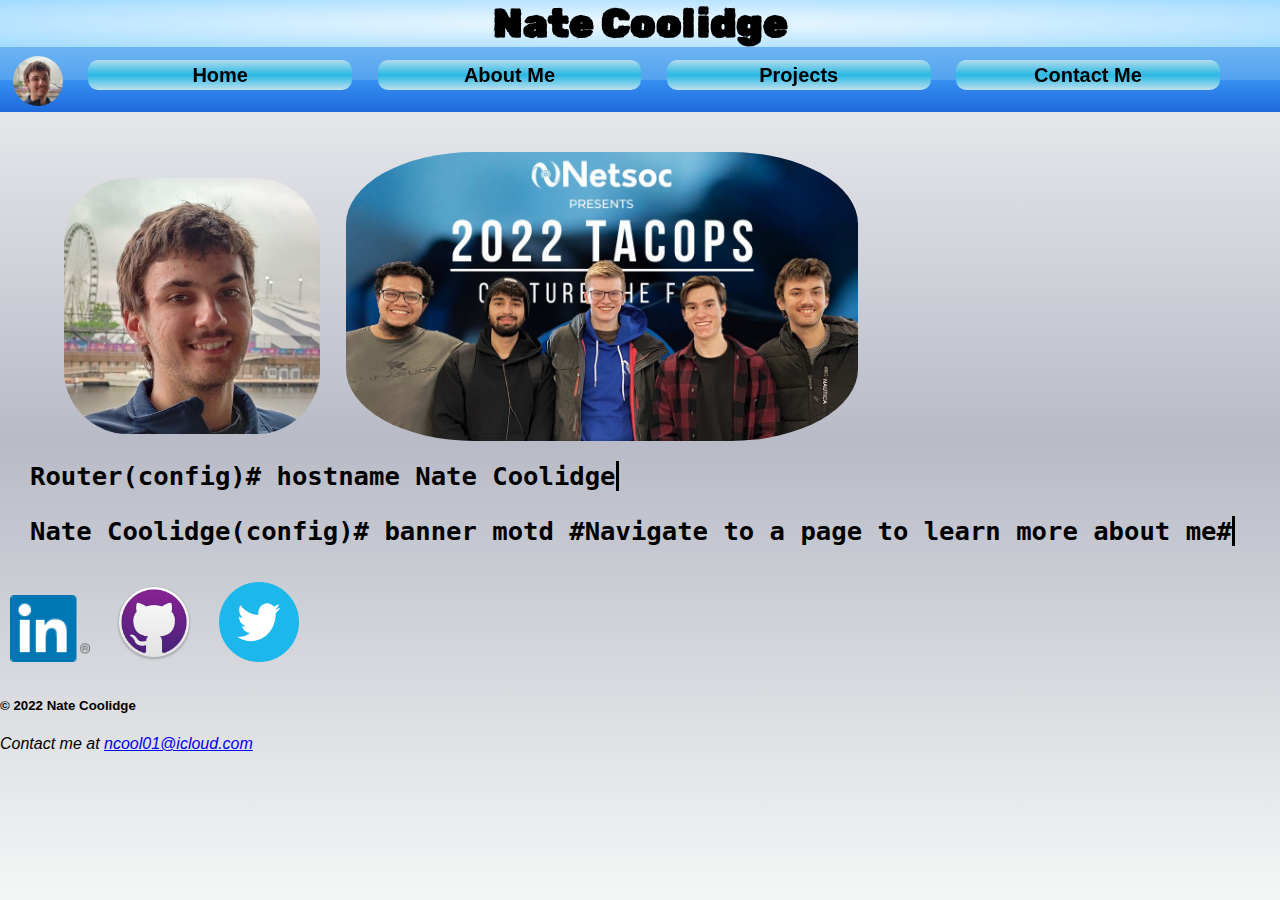
<file: index.html>
<!DOCTYPE html>
<!--Nathanael Coolidge - 100749708-->
<html lang="en">
<head>
    <meta charset="UTF-8">
    <title>Nate Coolidge</title>
    <meta name="viewport" content="width=device-width">
    <link rel="icon" type="image/png" href="nate.jpeg"> <!--Add image to addres bar https://www.w3.org/2005/10/howto-favicon-->
    <!-- full-size monitor style sheet-->
    <link href="full.css?v=19" rel="stylesheet" type="text/css" media="only screen and (min-width:960px)">
    <!-- tablet style sheet-->
    <link href="tablet.css?v=19" rel="stylesheet" type="text/css" media="only screen and (min-width:481px) and (max-width:960px)">
    <!-- phone style sheet-->
    <link href="phone.css?v=19" rel="stylesheet" type="text/css" media="only screen and (max-width:480px)">
    <script src="main.js?v=2" type="text/javascript"></script>
</head>
<body>
    <div id="wrapper">
        <div id="banner">
            <header>
                <div class="mobileOnly">
                    <img src="nate.jpeg" alt="Nate Coolidge">
                    <h1>Nate Coolidge</h1>
                    <a href="javascript:void(0);" class="icon" onclick="mobileNav()"><img src="homeIcon.png" alt="Site Navigation"></a> <!--For navigation on mobile. Invokes javascript for hiding/unhiding navigation https://www.w3schools.com/css/css_navbar.asp-->
                </div>
                <div class="desktopOnly">
                    <h1>Nate Coolidge</h1>
                </div>
            </header>
            <nav>
                <div class="desktopOnly">
                    <img src="nate.jpeg" alt="Nate Coolidge">
                    <a href="index.html">Home</a>
                    <a href="about.html">About Me</a> 
                    <a href="projects.html">Projects</a>
                    <a href="contact.html">Contact Me</a>
                </div>
                <div class="mobileOnly">
                    <div id="mobileLinks">
                        <a href="index.html">Home</a>
                        <a href="about.html">About Me</a>
                        <a href="projects.html">Projects</a>
                        <a href="contact.html">Contact Me</a>
                    </div>
                </div>
            </nav>
        </div>
        <main>
            <div id="home_images">
                <div class="notOnPhone">
                    <img src="nate.jpeg" class="img1" alt="Nate Coolidge">
                </div>
                <img src="tacops.jpg" class="img2" alt="Nate with friends at Ontario Tech TacOps event">
                <br>
            </div>
            <div class="typewriter">
                <h2>Router(config)# hostname Nate Coolidge</h2>
                <div class="notOnPhone">
                    <h3>Nate Coolidge(config)# banner motd #Navigate to a page to learn more about me#</h3>
                </div>
                <div class="phoneOnly">
                    <h1>Click home button to learn about me</h1>
                </div>
                <div id="socials">
                    <a href="https://www.linkedin.com/in/nate-coolidge-34baa8203/"><img src="linkedIn.png" class="social_img" alt="LinkedIn Profile"></a>
                    <a href="https://github.com/ncoolidgotu"><img src="github.png" class="social_img" alt="LinkedIn Profile"></a>
                    <a href="https://twitter.com/CoolidgeNate"><img src="twitter.webp" class="social_img" alt="LinkedIn Profile"></a>
                </div>
            </div>
        </main>
    </div>
    <footer> 
        <h5>© 2022 Nate Coolidge</h5>
        <address> 
            <p>Contact me at <a href="mailto:ncool01@icloud.com">ncool01@icloud.com</a></p>
        </address>
    </footer>
</body>
</html>
</file>
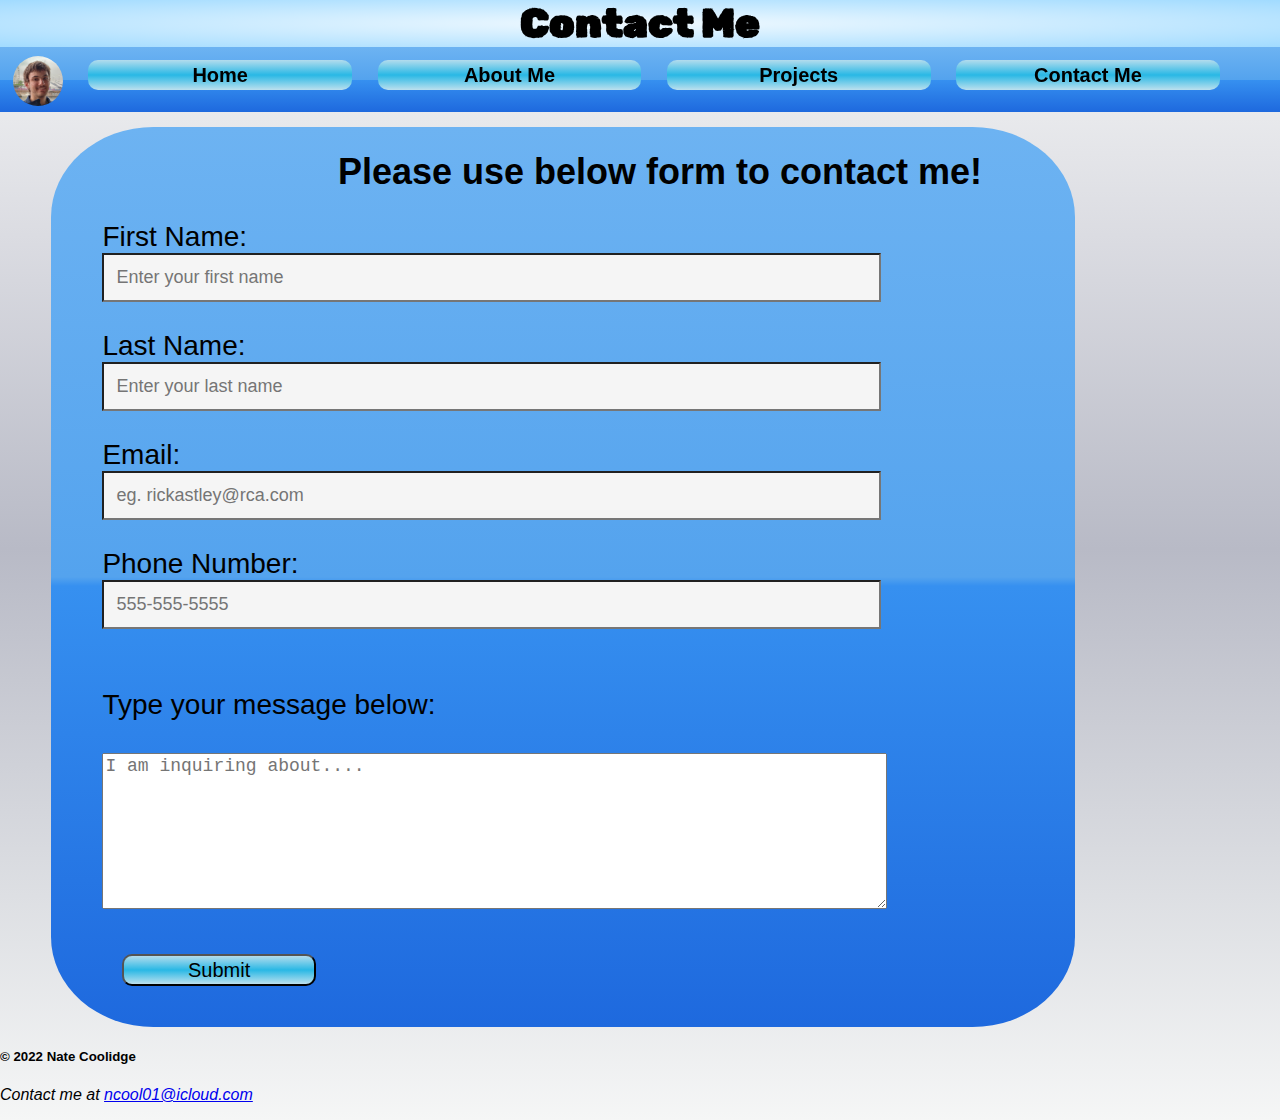
<file: contact.html>
<!DOCTYPE html>
<!--Nathanael Coolidge - 100749708-->
<html lang="en">
<head>
    <meta charset="UTF-8">
    <title>Contact Me</title>
    <meta name="viewport" content="width=device-width">
    <link rel="icon" type="image/png" href="nate.jpeg"> <!--Add image to addres bar https://www.w3.org/2005/10/howto-favicon-->
    <!-- full-size monitor style sheet-->
    <link href="full.css?v=19" rel="stylesheet" type="text/css" media="only screen and (min-width:960px)">
    <!-- tablet style sheet-->
    <link href="tablet.css?v=19" rel="stylesheet" type="text/css" media="only screen and (min-width:481px) and (max-width:960px)">
    <!-- phone style sheet-->
    <link href="phone.css?v=19" rel="stylesheet" type="text/css" media="only screen and (max-width:480px)">
    <script src="main.js?v=2" type="text/javascript"></script>
</head>
<body>
    <div id="wrapper">
        <div id="banner">
            <header>
                <div class="mobileOnly">
                    <img src="nate.jpeg" alt="Nate Coolidge">
                    <h1>Contact Me</h1>
                    <a href="javascript:void(0);" class="icon" onclick="mobileNav()"><img src="homeIcon.png" alt="Site Navigation"></a>
                </div>
                <div class="desktopOnly">
                    <h1>Contact Me</h1>
                </div>
            </header>
            <nav>
                <div class="desktopOnly">
                    <img src="nate.jpeg" alt="Nate Coolidge">
                    <a href="index.html">Home</a>
                    <a href="about.html">About Me</a> 
                    <a href="projects.html">Projects</a>
                    <a href="contact.html">Contact Me</a>
                </div>
                <div class="mobileOnly">
                    <div id="mobileLinks">
                        <a href="index.html">Home</a>
                        <a href="about.html">About Me</a>
                        <a href="projects.html">Projects</a>
                        <a href="contact.html">Contact Me</a>
                    </div>
                </div>
            </nav>
        </div>
        <main>
        <div id="contact">
            <h1>Please use below form to contact me!</h1>
                <form action="mailto:ncool01@icloud.com?subject=Inquiry" method="post" enctype="text/plain" name="form">
                    <p> 
                        <label for="fname">First Name:</label> <!--Recognizes "name" from input tag--><br>
                        <input type="text" name="fname" id="fname" size="32" required placeholder="Enter your first name"> 
                    </p>
                    <p> 
                        <label for="lname">Last Name:</label> <!--Recognizes "name" from input tag--><br>
                        <input type="text" name="lname" id="lname" size="32" required placeholder="Enter your last name"> 
                    </p>
                    <p> 
                        <label for="email">Email:</label> <!--Recognizes "name" from input tag--><br>
                        <input type="email" name="email" id="email" size="32" required placeholder="eg. rickastley@rca.com"> 
                    </p>
                    <p> 
                        <label for="tel">Phone Number:</label> <!--Recognizes "name" from input tag--><br>
                        <input type="tel" name="tel" id="tel" size="13" pattern="[0-9]{3}-[0-9]{3}-[0-9]{4}" required placeholder="555-555-5555"> 
                    </p>
                    <p> 
                        <br><label for="message">Type your message below:</label><br><br> <!--Recognizes "name" from input tag-->
                        <textarea name="message" id="message" placeholder="I am inquiring about...." required></textarea> 
                    </p>
                    <p>
                        <button id="submit">Submit</button>
                    </p>
                </form>
            </div>
    </main>
    </div>
    <footer> 
        <h5>© 2022 Nate Coolidge</h5>
        <address> 
            <p>Contact me at <a href="mailto:ncool01@icloud.com">ncool01@icloud.com</a></p>
        </address>
    </footer>
</body>

</html>
</file>
<file: full.css>
@charset "UTF-8";
@import url('https://fonts.googleapis.com/css2?family=Fredoka+One&family=Rubik+Dirt&display=swap');
.mobileOnly{ display: none;}
.phoneOnly{ display: none;}
/* Color scheme hexidecimal values #2372D9 #359AF2 #B9E1F7 #66BCF2 #CACAD4 */

@keyframes fade_in /*For animating the images*/
{
    0% {transform:translateY(-200px); opacity:0}
    100% {transform:translateY(0px); opacity:1}
}

body 
{ 
    font-family: Verdana, Geneva, Arial, sans-serif; /*extra fonts in case not in user's system*/
    background:linear-gradient(to bottom, #f5f6f6 0%,#dbdce2 21%,#b8bac6 49%,#dddfe3 80%,#f5f6f6 100%);
    min-height: 100vh;/*forces body to fill entire page no matter screen size*/
    margin: 0;
}

#wrapper 
{
    float: left;
    height:100%;
    width: 100%;
    margin:auto;
}

#banner
{
    position: fixed;
    z-index: 1; /*Force banner on top of everything else - https://stackoverflow.com/questions/54534042/looking-at-a-problem-with-image-overlapping-nav-bar*/
    float: left;
    width: 100%;
}

header
{
    height: 100%;
    width: 100%;
    margin: 0;
    background:  radial-gradient(ellipse at center, rgba(240,249,255,1) 0%,rgba(203,235,255,1) 47%,rgba(161,219,255,1) 100%);
}

header h1
{ 
    font-family: 'Rubik Dirt', cursive;
    font-size: 40px;
    margin-top: 0;
    margin-bottom: 0;
    text-align: center;
}

nav /*Navigation bar*/
{
    float:left;
    width:100%;
    background: linear-gradient(to bottom, rgba(109,179,242,1) 0%,rgba(84,163,238,1) 50%,rgba(54,144,240,1) 51%,rgba(30,105,222,1) 100%);
    font-family:'Franklin Gothic Medium', 'Arial Narrow', Arial, sans-serif;
    font-weight: bold;
}

nav img
{
    float:left;
    margin-left: 1%;
    width: 50px;
    border-radius:80px;
    margin-top: 0.7%;
    margin-bottom: 0.5%;
}

nav a
{ 
    width: 20%;
    float: left;
    text-align: center;
    color: black;
    font-size: 20px;
    margin-left: 2%;
    margin-top:1%;
    margin-bottom:1%;
    border-radius: 10px;
    padding: 0.3%;
    background: linear-gradient(to bottom, rgba(179,220,237,1) 0%,rgba(41,184,229,1) 50%,rgba(188,224,238,1) 100%); 
}

nav a:link
{
    text-decoration: none;
}

nav a:hover
{
    background: linear-gradient(to bottom, rgba(245,246,246,1) 0%,rgba(219,220,226,1) 21%,rgba(184,186,198,1) 49%,rgba(221,223,227,1) 80%,rgba(245,246,246,1) 100%);
    opacity:4;
    padding: 0.38%;
}

.social_img
{
    width:80px;
    height: auto;
    padding: 10px;
}

main /*Semantec tag for main content of page*/
{
    margin-top:114px;
}

#home_images
{
    float: left;
    width:100%;
}

#home_images .img1
{
    float: left;
    position: relative;
    margin-top: 5%;
    margin-left:5%;
    animation: fade_in 5s;
    border-radius: 25%;
    width:20%;
}

#home_images .img2
{
    float: left;
    position: relative;
    animation: fade_in 5s;
    border-radius: 25%;
    margin-top:3%;
    margin-left:2%;
    width:40%;
}


aside .img1
{
    position: relative;
    margin-top: 1%;
    margin-left: 2%;
    animation: fade_in 5s;
    border-radius: 25%;
    width:330px;
}

aside .img2
{
    position: relative;
    margin-top: 1%;
    margin-left: 2%;
    animation: fade_in 5s;
    border-radius: 1%;
    width:330px;
}

aside .img3
{
    position: relative;
    margin-top: 1%;
    animation: fade_in 5s;
    border-radius: 10%;
    margin-left: 1%;
    width:400px;
    height: 300px;
}

aside video
{
    margin-left: 2%;
}

article
{
    margin-top: 150px;
}

article h1

{
    font-family: 'Fredoka One', cursive;
    font-size: 24px;
    margin-left: 2%;
    margin-top: 5%;
}
article h2

{
    font-family: 'Open Sans', sans-serif;
    font-size: 18px;
    margin-left: 2%;
    margin-top: -1%;
}

article p
{
    font-family: 'Open Sans', sans-serif;
    font-size: 16px;
    margin-left: 2%;
    margin-right:15%;
    margin-top: 0.5%;
}

.intro_vid
{
    float: right;
    position: absolute;
    left:600px;
    width: 600px;
    height: auto;
    border-radius: 10%;
}

#contact
{
    float: left;
    margin-left: 4%;
    margin-top:1%;
    animation: fade_in 1.5s;
    width:80%;
    height:900px;
    background: linear-gradient(to bottom, rgba(109,179,242,1) 0%,rgba(84,163,238,1) 50%,rgba(54,144,240,1) 51%,rgba(30,105,222,1) 100%);
    border-radius: 10%;
    font-weight: bold;
}
#contact h1
{
    font-family:'Franklin Gothic Medium', 'Arial Narrow', Arial, sans-serif;
    font-weight: bold;
    margin-left:28%;
    font-size: 36px;
}
#contact form
{
    font-family:'Franklin Gothic Medium', 'Arial Narrow', Arial, sans-serif;
    font-weight: normal;
    margin-left:5%;
    font-size: 28px;
}

#contact textarea 
{
    width: 80%;
    height: 150px;
    font-size: 18px;
    color: black;
}

#contact input 
{
    width: 80%;
    background-color: whitesmoke;
    color: black;
    font-size: 18px;
    padding: 12px 12px;
    box-sizing: border-box;
}

#contact input[type="submit"]
{
    width: 150px;
}

#submit
{ 
    width: 20%;
    float: left;
    text-align: center;
    color: black;
    font-size: 20px;
    margin-left: 2%;
    margin-top:1%;
    margin-bottom:1%;
    border-radius: 10px;
    padding: 0.3%;
    background: linear-gradient(to bottom, rgba(179,220,237,1) 0%,rgba(41,184,229,1) 50%,rgba(188,224,238,1) 100%); 
}
#submit:hover
{
    background: linear-gradient(to bottom, rgba(245,246,246,1) 0%,rgba(219,220,226,1) 21%,rgba(184,186,198,1) 49%,rgba(221,223,227,1) 80%,rgba(245,246,246,1) 100%);
    opacity:4;
    padding: 0.38%;
}

.typewriter
{
    float:left;
    position: relative;
}

.typewriter h3
{
    width: 78ch;
    position:relative;
    animation: typing 2s steps(22), blink .5s step-end infinite alternate;
    white-space: nowrap;
    overflow: hidden;
    margin-left: 30px;
    border-right: 3px solid;
    font-family: monospace;
    font-size: 2vw;
}

footer
{
    float: left;
}

/*---------------Code below is form https://codepen.io/denic/pen/GRoOxbM------------------*/
.typewriter h2
{
    width: 38ch;
    position:relative;
    animation: typing 2s steps(22), blink .5s step-end infinite alternate;
    white-space: nowrap;
    overflow: hidden;
    margin-top:20px;
    margin-left: 30px;
    border-right: 3px solid;
    font-family: monospace;
    font-size: 2vw;
}
@keyframes typing 
{
    from 
    {width: 0}
}
@keyframes blink 
{
    50% {border-color: transparent}
}
</file>
<file: tablet.css>
@charset "UTF-8";
@import url('https://fonts.googleapis.com/css2?family=Fredoka+One&family=Rubik+Dirt&display=swap');
.desktopOnly{ display: none;} /* Class designed for hiding stuff I only want displayed in desktop mode*/
.phoneOnly{ display: none;} /*Class designed for hiding stuff I only want displayed on a phone*/
/* Color scheme hexidecimal #646464 #79DCF2 #8FA6A1 #F4F4F4 #0D0D0D */

@keyframes fade_in /*For animating the images*/
{
    0% {transform:translateY(-200px); opacity:0}
    100% {transform:translateY(0px); opacity:1}
}
@keyframes nav_menu /*For animating the navigation bar*/
{
    0% {top: 0px; opacity:0}
    100% {bottom: 0px; opacity:1}
}

body 
{ 
    font-family: Verdana, Geneva, Arial, sans-serif; /*extra fonts in case not in user's system*/
    min-height: 100vh; /*forces body to fill entire page no matter screen size*/
    margin:0;
    color: white;
    background-color: black;
}


#wrapper
{
    float: left;
    height:100%;
    width: 100%;
    margin:auto;
}

#banner /*Container for header and nav*/
{
    position: fixed;
    z-index: 1; /*Force banner on top of everything else - https://stackoverflow.com/questions/54534042/looking-at-a-problem-with-image-overlapping-nav-bar*/
    float: left;
    width: 100%;
    margin-top: -10px;
}

header img
{
    float:left;
    margin-left: 1%;
    width: 40px;
    border-radius:80px;
    margin-top: 0.7%;
    margin-bottom: 0.5%;
}


header
{
    width:100%;
    height:50px;
    margin: 0;
    color:whitesmoke;
    background: linear-gradient(to bottom, rgba(76,76,76,1) 0%,rgba(89,89,89,1) 12%,rgba(102,102,102,1) 25%,rgba(44,44,44,1) 50%,rgba(0,0,0,1) 58%,rgba(17,17,17,1) 67%,rgba(0,0,0,1) 68%,rgba(43,43,43,1) 76%,rgba(28,28,28,1) 91%,rgba(71,71,71,1) 100%,rgba(19,19,19,1) 100%);
}

header h1
{ 
    font-family: Verdana, Geneva, Tahoma, sans-serif;
    font-size: 30px;
    margin-top: auto;
    margin-left: 30px;
    float: left;
}

nav /*Navigation screen*/
{
    float:right;
    background: linear-gradient(to bottom, rgba(216,224,222,1) 0%,rgba(174,191,188,1) 22%,rgba(153,175,171,1) 33%,rgba(142,166,162,1) 50%,rgba(130,157,152,1) 67%,rgba(78,92,90,1) 82%,rgba(216,224,222,1) 100%,rgba(14,14,14,1) 100%);
    border-radius: 10%;
    font-family:'Franklin Gothic Medium', 'Arial Narrow', Arial, sans-serif;
    font-weight: bold;
}

#mobileLinks /*Links within navigation for special pop-up menu only for mobile*/
{
    display: none;
}

#mobileLinks a:link 
{ 
    text-decoration: none; 
}

#mobileLinks a:hover
{ 
    color: green; 
    background: linear-gradient(to bottom, rgba(245,246,246,1) 0%,rgba(219,220,226,1) 21%,rgba(184,186,198,1) 49%,rgba(221,223,227,1) 80%,rgba(245,246,246,1) 100%);
}

#mobileLinks a
{ 
    animation: nav_menu 1s; /*animate the pop-up menu*/
    width: 150px;
    margin-bottom: 15px;
    font-size: 20px;
    border-radius: 10px;
    color: black;
    padding: 5px;
    display: block; /*Put each item on new line*/
    background: linear-gradient(to bottom, rgba(179,220,237,1) 0%,rgba(41,184,229,1) 50%,rgba(188,224,238,1) 100%); 
}

/* Style the mobile navigation menu */
.mobileOnly a.icon {
    background: transparent;
    display: block; /*Put each item on new line*/
    color: white;
    position: absolute;
    right: 15px;
    top: 5px;
}

.social_img
{
    width:50px;
    height: auto;
    padding: 10px;
}

main /*Semantec tag for main content of page*/
{
    margin-top:60px;
    height:100%;
}


#home_images .img1 /*class for storing images on home page*/
{
    float:left;
    position: relative;
    margin-top: 3%;
    margin-left:5%;
    animation: fade_in 5s;
    border-radius: 25%;
    width:20%;
}
#home_images .img2
{
    float:left;
    position: relative;
    animation: fade_in 5s;
    border-radius: 25%;
    margin-top:2%;
    margin-left:2%;
    width:40%;
}

aside .img1 /*classes for article images*/
{
    position: relative;
    margin-top: 1%;
    margin-left: 2%;
    animation: fade_in 5s;
    border-radius: 25%;
    width:330px;
}

aside .img2
{
    position: relative;
    margin-top: 1%;
    margin-left: 2%;
    animation: fade_in 5s;
    border-radius: 1%;
    width:330px;
}

aside .img3
{
    position: relative;
    margin-top: 1%;
    animation: fade_in 5s;
    border-radius: 10%;
    margin-left: 3%;
    width:25%;
}

article h1

{
    font-family: 'Fredoka One', cursive;
    font-size: 24px;
    margin-left: 2%;
    margin-top: 5%;
}
article h2

{
    font-family: 'Open Sans', sans-serif;
    font-size: 18px;
    margin-left: 2%;
    margin-top: -1%;
}

article p
{
    text-indent: 40px;
    font-family: 'Open Sans', sans-serif;
    font-size: 16px;
    margin-left: 2%;
    margin-right:15%;
    margin-top: 0.5%;
}

aside video /*Videos in article*/
{
    width: 80%;
    margin-left: 2%;
    height: auto;
}

#contact /*contact form box*/
{
    margin-left: 2%;
    margin-top: 2%;
    animation: fade_in 1.5s;
    width:90%;
    height:600px;
    height:auto;
    background: transparent;
    border-radius: 10%;
    font-weight: bold;
}

#contact h1
{
    font-family:'Franklin Gothic Medium', 'Arial Narrow', Arial, sans-serif;
    font-weight: bold;
    margin-left:23%;
    font-size: 24px;
}

#contact form
{
    font-family:'Franklin Gothic Medium', 'Arial Narrow', Arial, sans-serif;
    font-weight: normal;
    margin-left:15%;
    font-size: 18px;

}

#contact textarea 
{
    width: 280px;
    height: 150px;
    background-color: grey;
    color: white;
    font-size: 14px;
}

#contact input 
{
    width: 80%;
    background-color: grey;
    color: white;
    font-size: 14px;
    padding: 12px 12px;
    box-sizing: border-box;
}

#submit:hover /*When submit button is clicked*/
{ 
    color: green; 
    background: linear-gradient(to bottom, rgba(245,246,246,1) 0%,rgba(219,220,226,1) 21%,rgba(184,186,198,1) 49%,rgba(221,223,227,1) 80%,rgba(245,246,246,1) 100%);
}

#submit
{ 
    animation: nav_menu 1s; /*animate the pop-up menu*/
    width: 150px;
    margin-bottom: 15px;
    font-size: 20px;
    border-radius: 10px;
    color: black;
    padding: 5px;
    display: block;
    background: linear-gradient(to bottom, rgba(179,220,237,1) 0%,rgba(41,184,229,1) 50%,rgba(188,224,238,1) 100%); 
}

input:focus {
    border: 3px solid #555;
}

#contact input[type="submit"]
{
    width: 100px;
}

.typewriter h3 /*typewriter effect from home page*/
{
    width: 78ch;
    position:relative;
    animation: typing 2s steps(22), blink .5s step-end infinite alternate;
    white-space: nowrap;
    overflow: hidden;
    margin-left:0.1%;
    border-right: 3px solid;
    font-family: monospace;
    color: white;
    font-size: 2vw; /*dynamically adjust text size*/
}

footer
{
    font-size: 8px;
}

/*---------------Code below is from https://codepen.io/denic/pen/GRoOxbM------------------*/
.typewriter h2 /*typewriter effect from home page*/
{
    width: 38ch;
    position:relative;
    animation: typing 2s steps(22), blink .5s step-end infinite alternate;
    white-space: nowrap;
    margin-top: 25%;
    overflow: hidden;
    margin-left:0.1%;
    border-right: 3px solid;
    font-family: monospace;
    font-size: 2vw;
}
@keyframes typing 
{
    from 
    {width: 0}
}
@keyframes blink 
{
    50% {border-color: transparent}
}
</file>
<file: phone.css>
@charset "UTF-8";
@import url('https://fonts.googleapis.com/css2?family=Fredoka+One&family=Rubik+Dirt&display=swap');
.desktopOnly{ display: none;}
.notOnPhone{ display: none;}
/* Color scheme hexidecimal #646464 #79DCF2 #8FA6A1 #F4F4F4 #0D0D0D */

@keyframes fade_in /*For animating the images*/
{
    0% {transform:translateY(-200px); opacity:0}
    100% {transform:translateY(0px); opacity:1}
}
@keyframes nav_menu /*For animating the navigation menu*/
{
    from {top: 0px; opacity:0}
    to {bottom: 0px; opacity:1}
}


body 
{ 
    font-family: Verdana, Geneva, Arial, sans-serif; /*extra fonts in case not in user's system*/
    padding:0px;
    min-height: 100vh;/*forces body to fill entire page no matter screen size*/
    margin:0;
    color: white;
    background-color: black;
}


#wrapper
{
    float: left;
    height:100%;
    width: 100%;
    margin:auto;
}

#banner /*Container for header and nav*/
{
    position: fixed;
    z-index: 1; /*Force banner on top of everything else - https://stackoverflow.com/questions/54534042/looking-at-a-problem-with-image-overlapping-nav-bar*/
    float: left;
    width: 100%;
}

nav
{
    background: linear-gradient(to bottom, rgba(216,224,222,1) 0%,rgba(174,191,188,1) 22%,rgba(153,175,171,1) 33%,rgba(142,166,162,1) 50%,rgba(130,157,152,1) 67%,rgba(78,92,90,1) 82%,rgba(216,224,222,1) 100%,rgba(14,14,14,1) 100%);
    border-radius: 10%;
    font-family:'Franklin Gothic Medium', 'Arial Narrow', Arial, sans-serif;
    font-weight: bold;
}

#mobileLinks /* Only to be displayed when user clicks to open menu*/
{
    display: none;
}

#mobileLinks a:link 
{ 
    text-decoration: none; /* Remove underline*/
}

#mobileLinks a:hover /* When user clicks a button in nav*/
{ 
    color: green; 
    background: linear-gradient(to bottom, rgba(245,246,246,1) 0%,rgba(219,220,226,1) 21%,rgba(184,186,198,1) 49%,rgba(221,223,227,1) 80%,rgba(245,246,246,1) 100%);
}

#mobileLinks a /* Format the button*/
{ 
    animation: nav_menu 1s;
    margin-bottom: 15px;
    font-size: 20px;
    border-radius: 10px;
    color: black;
    padding: 5px;
    display: block;
    background: linear-gradient(to bottom, rgba(179,220,237,1) 0%,rgba(41,184,229,1) 50%,rgba(188,224,238,1) 100%); 
}

/* Style the home icon for navigation */
.mobileOnly a.icon {
    background: transparent;
    display: block;
    color: white;
    position: absolute;
    right: 15px;
    top: 5px;
}

.social_img /* Class for social links*/
{
    width:50px;
    height: auto;
    padding: 10px;
}

.phoneOnly /*Class which only is used for phone displays. Hidden in all other CSS files*/
{
    font-family: monospace;
    font-size: 2vw;
    margin-left: 5%;
}

header img /* Image in the header*/
{
    float:left;
    margin-left: 1%;
    width: 40px;
    border-radius:80px;
    margin-top: 0.7%;
    margin-bottom: 0.5%;
}


header
{
    width:100%;
    height:50px;
    color:whitesmoke;
    background: linear-gradient(to bottom, rgba(76,76,76,1) 0%,rgba(89,89,89,1) 12%,rgba(102,102,102,1) 25%,rgba(44,44,44,1) 50%,rgba(0,0,0,1) 58%,rgba(17,17,17,1) 67%,rgba(0,0,0,1) 68%,rgba(43,43,43,1) 76%,rgba(28,28,28,1) 91%,rgba(71,71,71,1) 100%,rgba(19,19,19,1) 100%);
}

header h1
{ 
    font-family: Verdana, Geneva, Tahoma, sans-serif;
    font-size: 24px;
    margin-top: auto;
    margin-bottom: auto;
    margin-left: 30px;
    float: left;
}

main /*Semantec tag for main content of page*/
{
    margin-top:60px
}

#home_images .img1 /* Classes for images on the homepage*/
{
    position: relative;
    margin-top: 1%;
    margin-left:5%;
    animation: fade_in 5s;
    border-radius: 25%;
    width:60%;
}

#home_images .img2
{
    position: relative;
    animation: fade_in 5s;
    border-radius: 25%;
    margin-top:5%;
    margin-left:2%;
    width:90%;
}

aside .img1 /*Images within the articles*/
{
    position: relative;
    margin-top: 1%;
    margin-left: 2%;
    animation: fade_in 5s;
    border-radius: 25%;
    width: 90%;
    height: auto;
}

aside .img2
{
    position: relative;
    margin-top: 1%;
    margin-left: 2%;
    animation: fade_in 5s;
    border-radius: 1%;
    width: 90%;
    height: auto;
}

aside .img3
{
    position: relative;
    margin-top: 1%;
    animation: fade_in 5s;
    border-radius: 10%;
    margin-left: 3%;
    width:200px;
}

article h1

{
    font-family: 'Fredoka One', cursive;
    font-size: 24px;
    margin-left: 2%;
    margin-top: 5%;
}
article h2

{
    font-family: 'Open Sans', sans-serif;
    font-size: 18px;
    margin-left: 2%;
    margin-top: -1%;
}

article p
{
    text-indent: 40px;
    font-family: 'Open Sans', sans-serif;
    font-size: 16px;
    margin-left: 2%;
    margin-right:15%;
    margin-top: 0.5%;
}

#contact /*contact form box*/
{
    margin-left: 2%;
    margin-top: 2%;
    animation: fade_in 1.5s;
    width:90%;
    height:600px;
    height:auto;
    background: transparent;
    border-radius: 10%;
    font-weight: bold;
}

#contact h1
{
    font-family:'Franklin Gothic Medium', 'Arial Narrow', Arial, sans-serif;
    font-weight: bold;
    margin-left:18%;
    font-size: 24px;
}

#contact form
{
    font-family:'Franklin Gothic Medium', 'Arial Narrow', Arial, sans-serif;
    font-weight: normal;
    margin-left:15%;
    font-size: 18px;

}

#contact textarea 
{
    width: 280px;
    height: 150px;
    background-color: grey;
    color: white;
    font-size: 14px;
}

#contact input 
{
    width: 80%;
    background-color: grey;
    color: white;
    font-size: 14px;
    padding: 12px 12px;
    box-sizing: border-box;
}

#submit:hover /*When user clicks submit button on form*/
{ 
    color: green; 
    background: linear-gradient(to bottom, rgba(245,246,246,1) 0%,rgba(219,220,226,1) 21%,rgba(184,186,198,1) 49%,rgba(221,223,227,1) 80%,rgba(245,246,246,1) 100%);
}

#submit
{ 
    width: 150px;
    margin-bottom: 15px;
    font-size: 20px;
    border-radius: 10px;
    color: black;
    padding: 5px;
    display: block;
    background: linear-gradient(to bottom, rgba(179,220,237,1) 0%,rgba(41,184,229,1) 50%,rgba(188,224,238,1) 100%); 
}

.typewriter h3
{
    width: 78ch;
    animation: typing 2s steps(22), blink .5s step-end infinite alternate;
    white-space: nowrap;
    overflow: hidden;
    margin-left:5%;
    border-right: 3px solid;
    font-family: monospace;
    color: white;
    font-size: 3vw;
}

aside video
{
    width: 100%;
    height: auto;
}

footer
{
    float: left;
    font-size: 8px;
}

/*---------------Code below for typewriter effect is learned from https://codepen.io/denic/pen/GRoOxbM------------------*/
.typewriter h2
{
    width: 38ch;
    animation: typing 2s steps(22), blink .5s step-end infinite alternate;
    white-space: nowrap;
    overflow: hidden;
    margin-left:5%;
    border-right: 3px solid;
    font-family: monospace;
    font-size: 3vw;
}
@keyframes typing 
{
    from 
    {width: 0}
}
@keyframes blink 
{
    50% {border-color: transparent}
}
</file>
